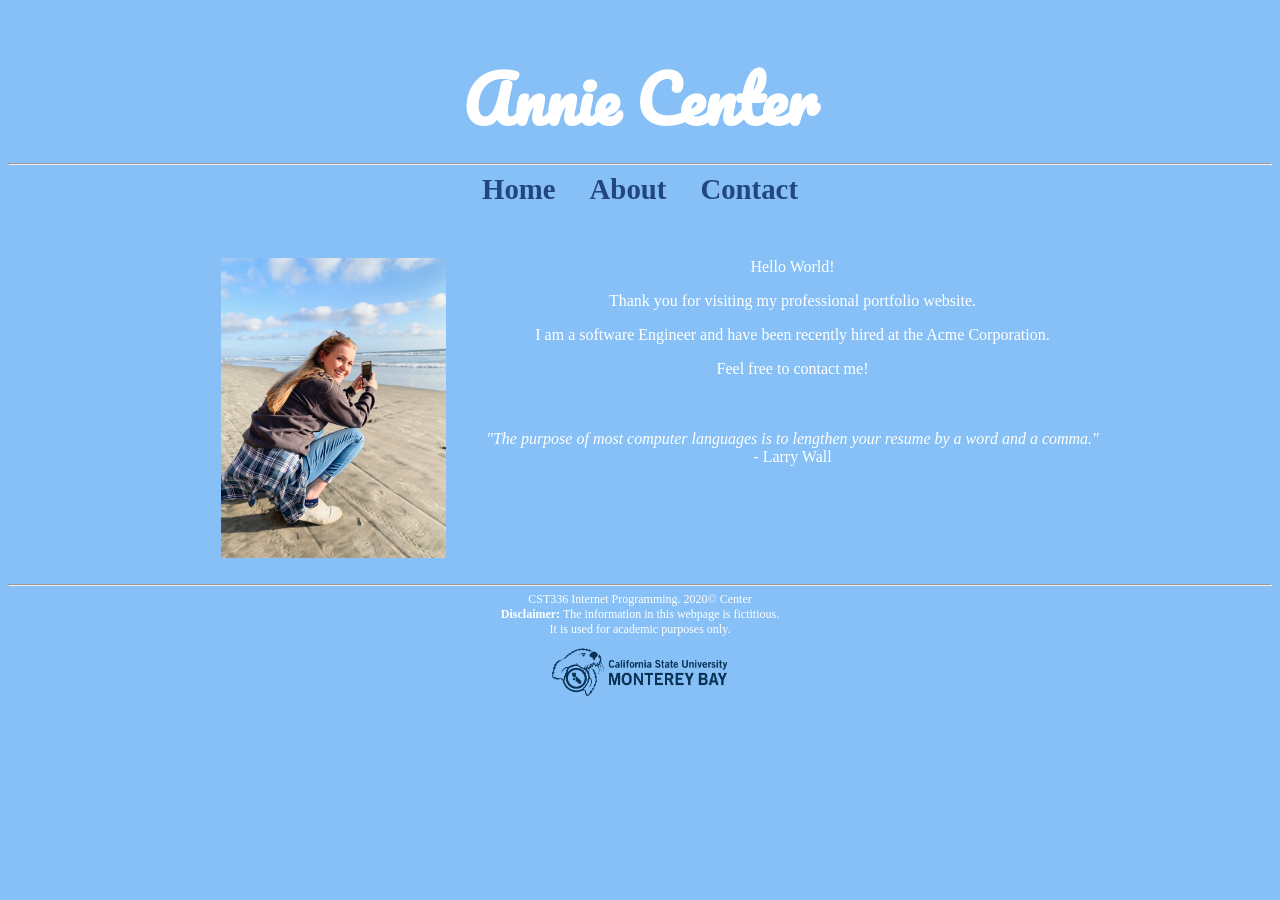
<file: index.html>
<!DOCTYPE html>
<html>
<!--

First Website
and comment
in html
(comments can span multiple lines)

-->

<!-- This is the head -->
<!-- All styles and javascript go inside the head -->
    <head>
        <meta char="utf-8" />
        <title>Annie Center: Personal Website</title>
        <link href="css/styles.css" rel="stylesheet" type="text/css"/>
        <link href="https://fonts.googleapis.com/css2?family=Pacifico&display=swap" rel="stylesheet">
    </head>
<!-- closing head -->

    <!-- This is the body -->
    <!-- This is where we place the content of our website -->
    <body>
        <header>
            <h1>Annie Center</h1>
        </header>
        <hr/>
        <nav>
            <a href="index.html">Home</a>
            <a href="about.html">About</a></a>
            <a href="contact.html">Contact</a>
        </nav>
        <br/><br/>
        <main>
            <figure>
                <img src="img/AnnieCenterPortfolio.jpg" height=300px; alt="Picture of Annie Center"/>
            </figure>
            <div>
                <p>Hello World!</p>
                <p>Thank you for visiting my professional portfolio website.</p>
                <p>I am a software Engineer and have been recently hired at the Acme Corporation.</p>
                <p>Feel free to contact me!</p>
                <br/><br/>
                <em>"The purpose of most computer languages is to lengthen your resume by a word and a comma."</em>
                <br/>
                - Larry Wall
            </div>
        </main>
        <!-- This is the footer -->
        <!-- The footer goes inside the body but not always -->
        <footer>
            <hr>
            CST336 Internet Programming. 2020&copy; Center <br/>
            <strong>Disclaimer:</strong> The information in this webpage is fictitious. <br/>
            It is used for academic purposes only.
            <br/>
            <img src="img/CSUMB Logo 540 Bay Blue.png" width="200" alt="CSUMB Logo"/>
        </footer>
        <!-- closing footer -->
        
    </body>
    <!-- closing body -->

</html>
</file>
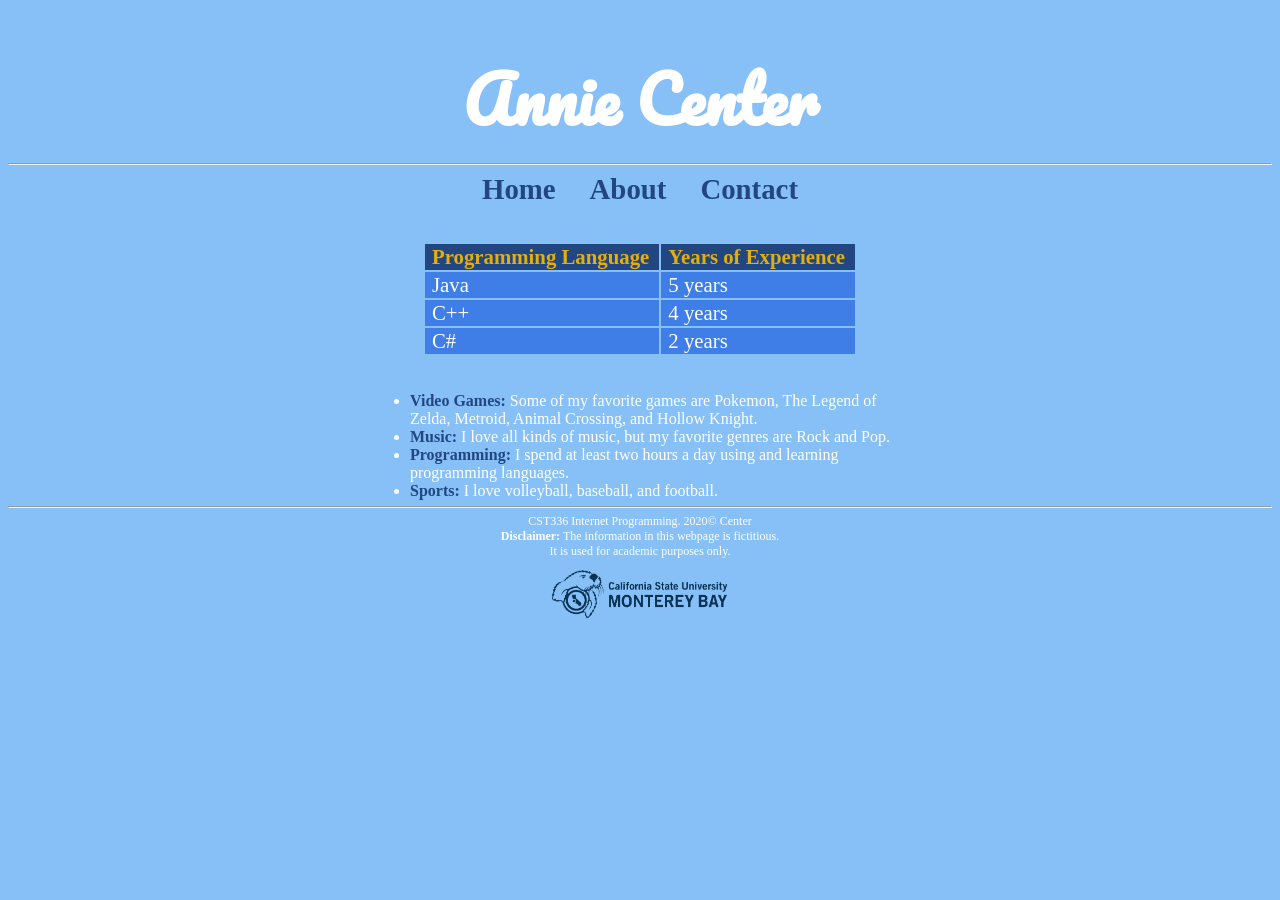
<file: about.html>
<!DOCTYPE html>
<html>
<!--

First Website
and comment
in html
(comments can span multiple lines)

-->

<!-- This is the head -->
<!-- All styles and javascript go inside the head -->
    <head>
        <meta char="utf-8" />
        <title>Annie Center: Personal Website</title>
        <link href="css/styles.css" rel="stylesheet" type="text/css"/>
        <link href="https://fonts.googleapis.com/css2?family=Pacifico&display=swap" rel="stylesheet">
    </head>
<!-- closing head -->

    <!-- This is the body -->
    <!-- This is where we place the content of our website -->
    <body>
        <header>
            <h1>Annie Center</h1>
        </header>
        <hr/>
        <nav>
            <a href="index.php">Home</a>
            <a href="about.html">About</a></a>
            <a href="contact.html">Contact</a>
        </nav>
        <br/><br/>
        <div id="content">
            <table>
                <tr id="table-header">
                    <td><strong>Programming Language</strong></td>
                    <td><strong>Years of Experience</strong></td>
                </tr>
                <tr class="table-row">
                    <td>Java</td>
                    <td>5 years</td>
                </tr>
                <tr class="table-row">
                    <td>C++</td>
                    <td>4 years</td>
                </tr>
                <tr class="table-row">
                    <td>C#</td>
                    <td>2 years</td>
                </tr>
            </table>
            <br/><br/>
            <ul>
                <li><span class="hobby">Video Games:</span> Some of my favorite games are Pokemon, The Legend of Zelda, Metroid, Animal Crossing, and Hollow Knight.</li>
                <li><span class="hobby">Music:</span> I love all kinds of music, but my favorite genres are Rock and Pop.</li>
                <li><span class="hobby">Programming:</span> I spend at least two hours a day using and learning programming languages.</li>
                <li><span class="hobby">Sports:</span> I love volleyball, baseball, and football.</li>
            </ul>
        </div>
        <!-- This is the footer -->
        <!-- The footer goes inside the body but not always -->
        <footer>
            <hr>
            CST336 Internet Programming. 2020&copy; Center <br/>
            <strong>Disclaimer:</strong> The information in this webpage is fictitious. <br/>
            It is used for academic purposes only.
            <br/>
            <img src="img/CSUMB Logo 540 Bay Blue.png" width="200" alt="CSUMB Logo"/>
        </footer>
        <!-- closing footer -->
        
    </body>
    <!-- closing body -->

</html>
</file>
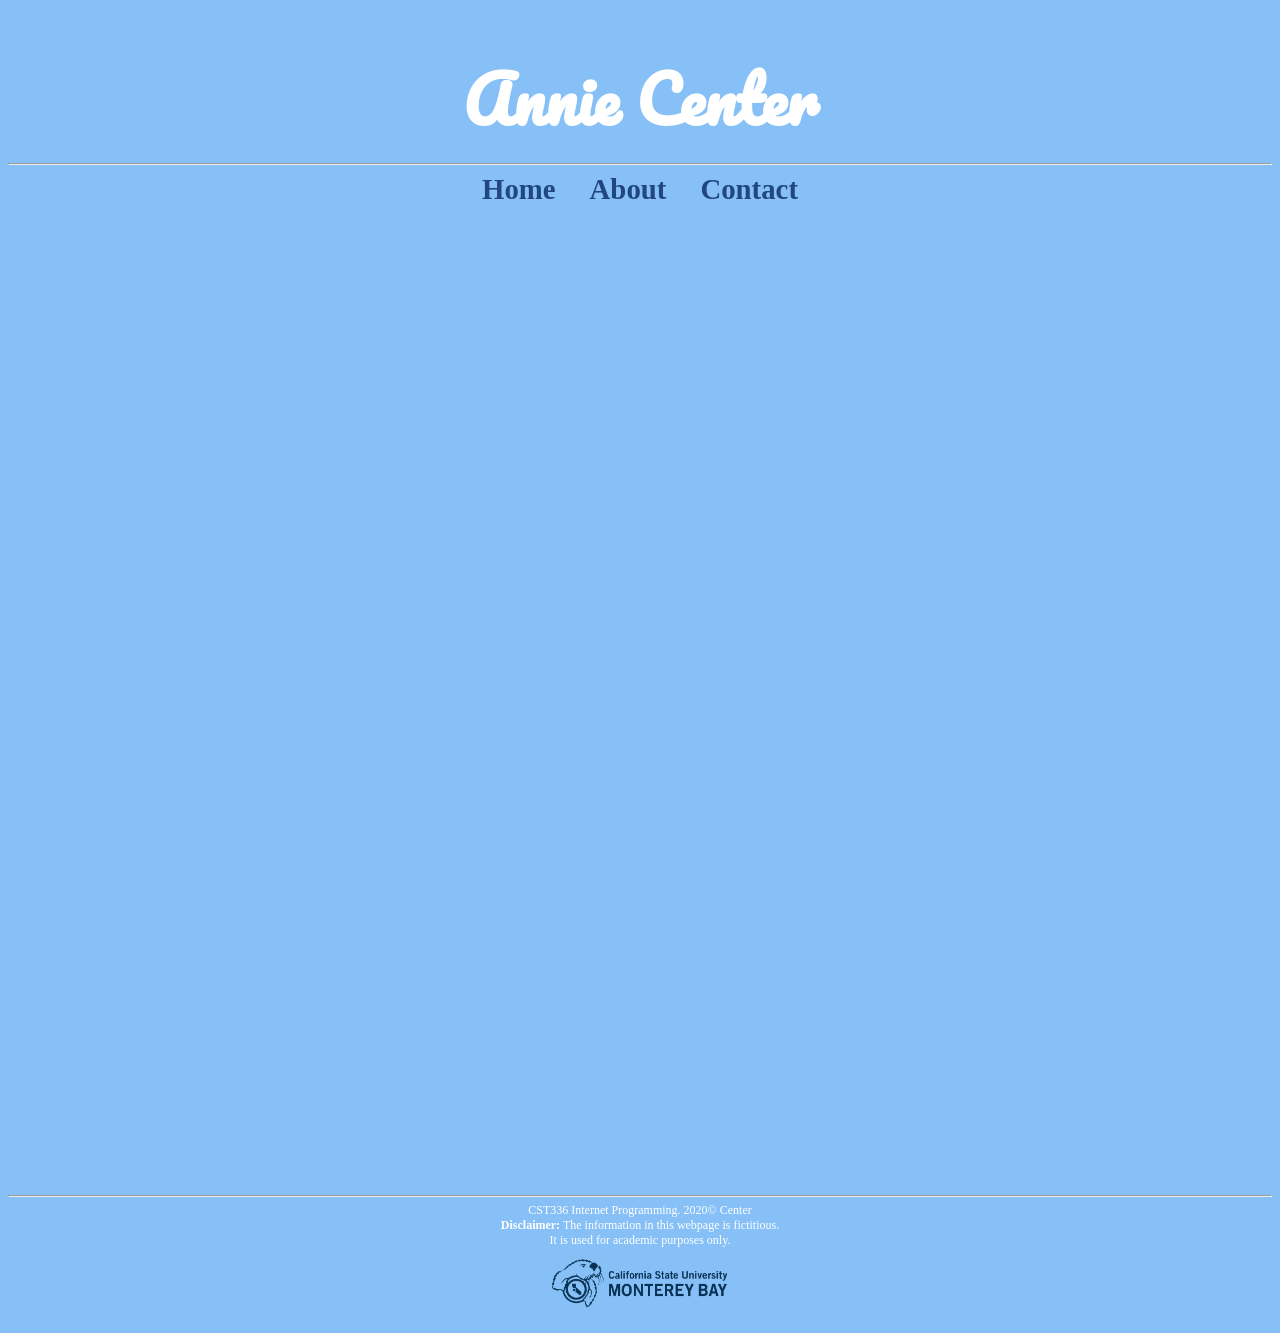
<file: contact.html>
<!DOCTYPE html>
<html>
<!--

First Website
and comment
in html
(comments can span multiple lines)

-->

<!-- This is the head -->
<!-- All styles and javascript go inside the head -->
    <head>
        <meta char="utf-8" />
        <title>Annie Center: Personal Website</title>
        <link href="css/styles.css" rel="stylesheet" type="text/css"/>
        <link href="https://fonts.googleapis.com/css2?family=Pacifico&display=swap" rel="stylesheet">
    </head>
<!-- closing head -->

    <!-- This is the body -->
    <!-- This is where we place the content of our website -->
    <body>
        <header>
            <h1>Annie Center</h1>
        </header>
        <hr/>
        <nav>
            <a href="index.php">Home</a>
            <a href="about.html">About</a></a>
            <a href="contact.html">Contact</a>
        </nav>
        <br/><br/>
        <div id="content">
            <iframe src="https://docs.google.com/forms/d/e/1FAIpQLSdGXA73Hr4c2JyCsR_exR-oRXDsxuFfX2T1IzbSTWHSp0-cbA/viewform?embedded=true" width="640" height="943" frameborder="0" marginheight="0" marginwidth="0">Loading…</iframe>
        </div>
        <!-- This is the footer -->
        <!-- The footer goes inside the body but not always -->
        <footer>
            <hr/>
            CST336 Internet Programming. 2020&copy; Center <br/>
            <strong>Disclaimer:</strong> The information in this webpage is fictitious. <br/>
            It is used for academic purposes only.
            <br/>
            <img src="img/CSUMB Logo 540 Bay Blue.png" width="200" alt="CSUMB Logo"/>
        </footer>
        <!-- closing footer -->
        
    </body>
    <!-- closing body -->

</html>
</file>
<file: css/styles.css>
body {
    background-color: #86c0f7;
    color: white;
}

header, main, nav, footer {
    text-align: center;
}

main {
    display: flex;
    justify-content: center;
}

nav a:hover {
    border-bottom: 2px #e3ae0e solid;
    font-size: 2em;
    transition: .9s;
}

nav a {
    padding: 15px;
    padding-bottom: 4px;
    font-size: 1.8em;
    text-decoration: none;
    color: #224680;
    font-weight: bold;
}

footer {
    font-size: 12px;
}

p {
    text-align: center;
}

table {
    margin: 0px auto;
}

td {
    padding-right: 10px;
    padding-left: 7px;
    font-size: 1.3em;
}

td strong {
    color: #e3ae0e;
}

.hobby {
    color: #224680;
    font-weight: bold;
}

#table-header {
    background-color: #224680;
}

.table-row {
    background-color: #3e7ee6;
}

ul {
    width: 500px;
    margin: 0 auto;
    text-align: left;
}

h1 {
    font-family: 'Pacifico', cursive;
    color: white;
    font-size: 4em;
    margin-bottom: 0px;
}
</file>
